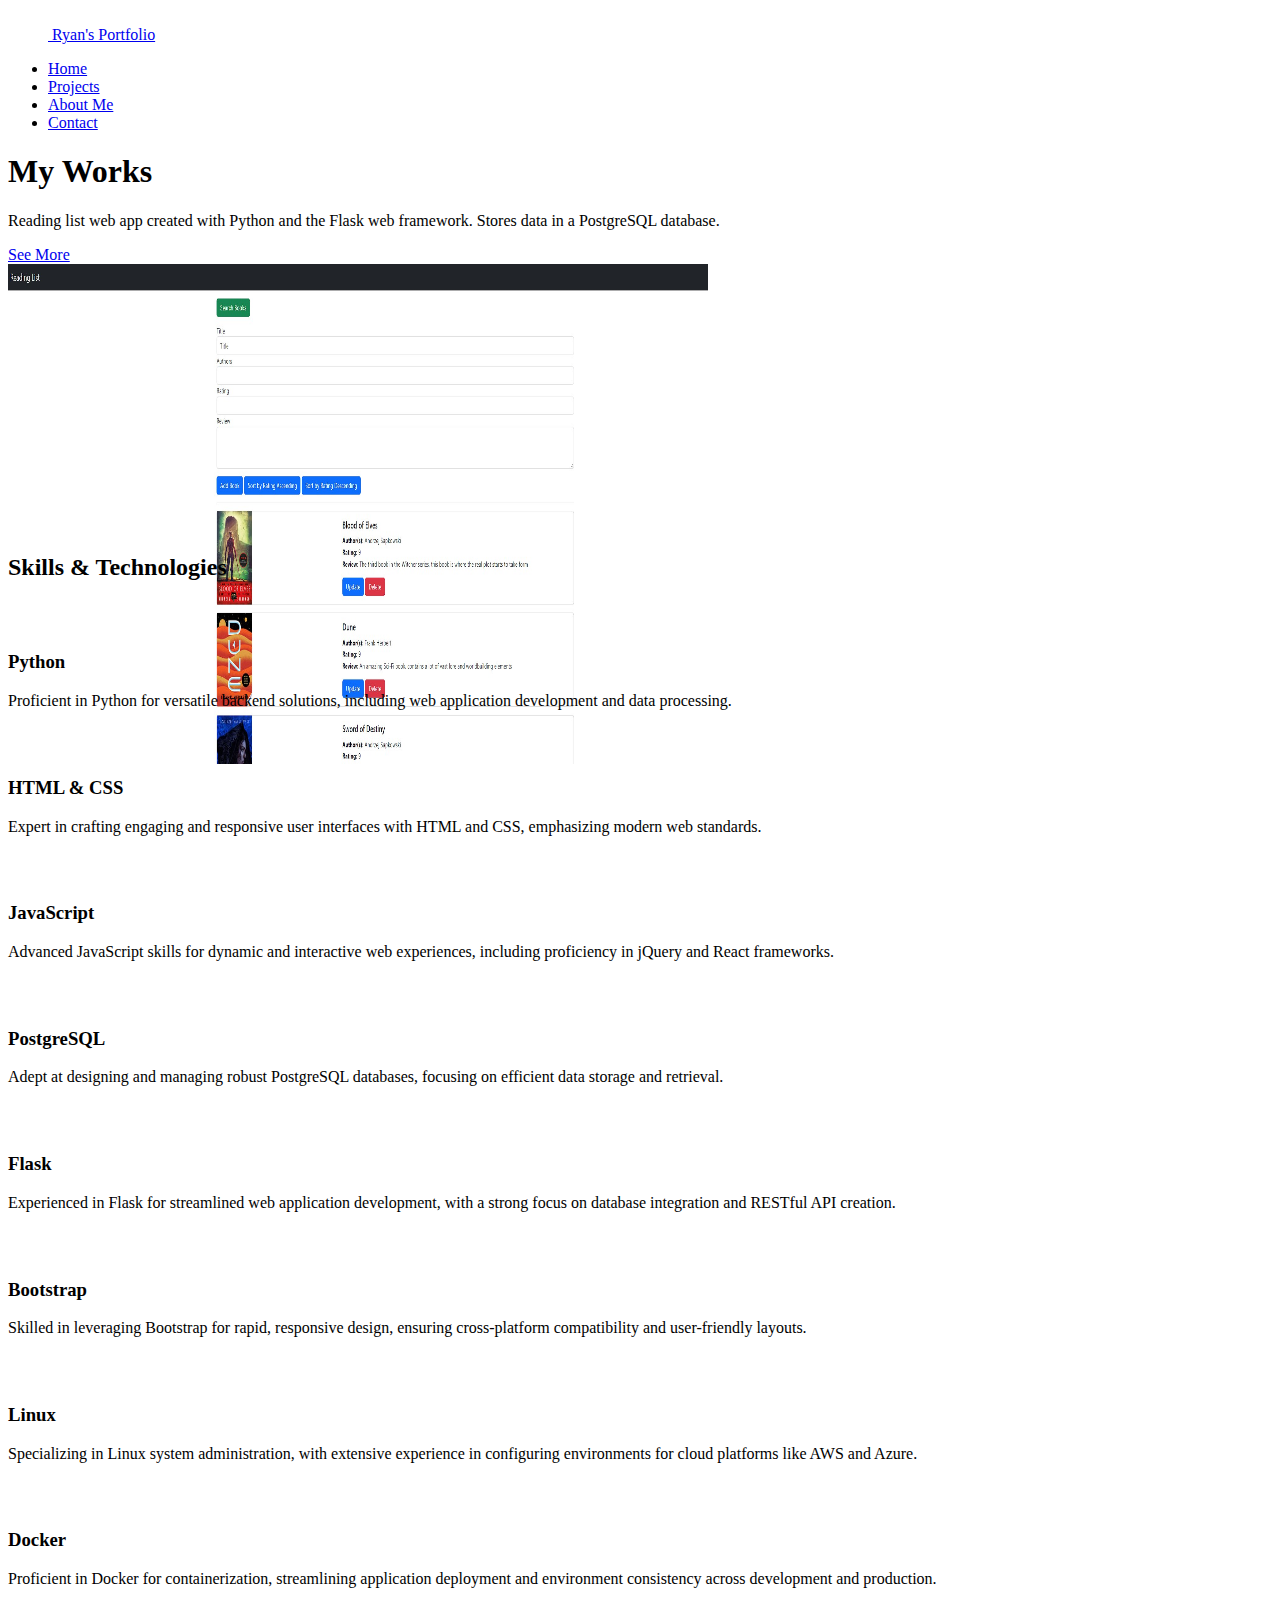
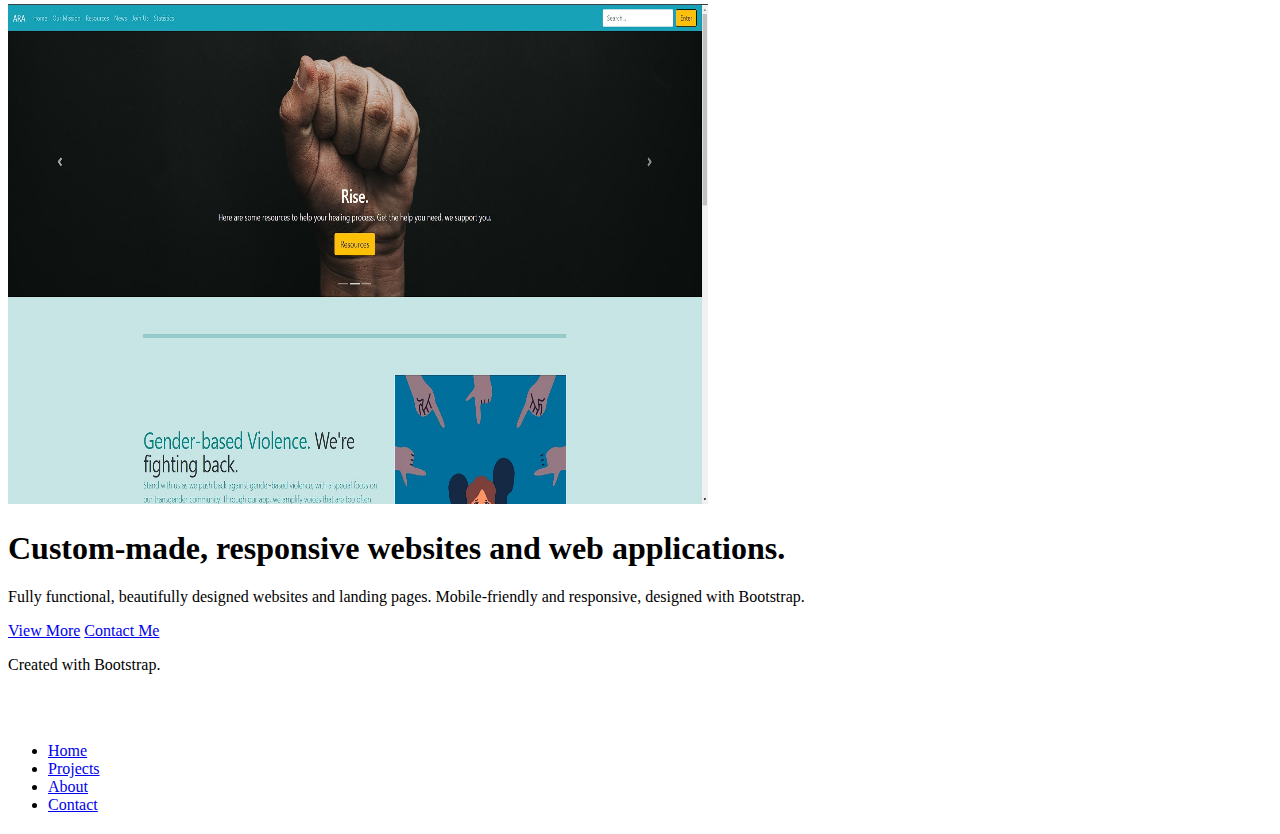
<file: index.html>
<!DOCTYPE html>
<html lang="en" data-bs-theme="dark">
<head>
    <meta charset="UTF-8">
    <meta name="viewport" content="width=device-width, initial-scale=1.0">
    <title>Ryan's Projects</title>
    <link href="https://cdn.jsdelivr.net/npm/bootstrap@5.3.2/dist/css/bootstrap.min.css" rel="stylesheet" integrity="sha384-T3c6CoIi6uLrA9TneNEoa7RxnatzjcDSCmG1MXxSR1GAsXEV/Dwwykc2MPK8M2HN" crossorigin="anonymous">
    <link href="templates/styles.css" rel="stylesheet">
    <link rel="stylesheet" href="https://cdn.jsdelivr.net/npm/bootstrap-icons@1.11.3/font/bootstrap-icons.min.css"></head>
<body>
    <style>
        /* Custom CSS for the profile image */
        .profile-img {
            width: 200px;
            height: 200px;
            object-fit: cover;
        }
        .space-below {
            margin-bottom: 20px;
        }
    </style>
    <div class="container">
        <header class="d-flex flex-wrap justify-content-center py-3 mb-4 border-bottom">
          <a href="/" class="d-flex align-items-center mb-3 mb-md-0 me-md-auto link-body-emphasis text-decoration-none">
            <svg class="bi me-2" width="40" height="32"><use xlink:href="#bootstrap"></use></svg>
            <span class="fs-4">Ryan's Portfolio</span>
          </a>
    
          <ul class="nav nav-pills">
            <li class="nav-item"><a href="index.html" class="nav-link active" aria-current="page">Home</a></li>
            <li class="nav-item"><a href="projects.html" class="nav-link">Projects</a></li>
            <li class="nav-item"><a href="about.html" class="nav-link">About Me</a></li>
            <li class="nav-item"><a href="contact.html" class="nav-link">Contact   </a></li>
          </ul>
        </header>
      </div>
      <div class="px-4 pt-5 my-5 text-center border-bottom">
        <h1 class="display-4 fw-bold text-body-emphasis">My Works</h1>
        <div class="col-lg-6 mx-auto">
          <p class="lead mb-4">Reading list web app created with Python and the Flask web framework. Stores data in a PostgreSQL database.</p>
          <div class="d-grid gap-2 d-sm-flex justify-content-sm-center mb-5">
            <a href="projects.html" class="btn btn-primary btn-lg px-4 me-sm-3">See More</a>
          </div>
        </div>
        <div class="overflow-hidden" style="max-height: 30vh;">
          <div class="container px-5">
            <img src="images/readinglist_1.jpg" class="img-fluid border rounded-3 shadow-lg mb-4" alt="Example image" width="700" height="500" loading="lazy">
          </div>
        </div>
      </div>
      <div style="margin-bottom: 20px;"> <!-- Adds space below this div -->
        <!-- Your content here -->
        <div class="container px-4 py-5" id="icon-grid">
          <h2 class="pb-2 border-bottom">Skills & Technologies</h2>
      
          <div class="row row-cols-1 row-cols-sm-2 row-cols-md-3 row-cols-lg-4 g-4 py-5">
            <div class="col d-flex align-items-start">
              <svg class="bi text-body-secondary flex-shrink-0 me-3" width="1.75em" height="1.75em"><use xlink:href="#bootstrap"></use></svg>
              <div>
                <h3 class="fw-bold mb-0 fs-4 text-body-emphasis">Python</h3>
                <p>Proficient in Python for versatile backend solutions, including web application development and data processing.</p>
              </div>
            </div>
            <div class="col d-flex align-items-start">
              <svg class="bi text-body-secondary flex-shrink-0 me-3" width="1.75em" height="1.75em"><use xlink:href="#cpu-fill"></use></svg>
              <div>
                <h3 class="fw-bold mb-0 fs-4 text-body-emphasis">HTML & CSS</h3>
                <p>Expert in crafting engaging and responsive user interfaces with HTML and CSS, emphasizing modern web standards.</p>
              </div>
            </div>
            <div class="col d-flex align-items-start">
              <svg class="bi text-body-secondary flex-shrink-0 me-3" width="1.75em" height="1.75em"><use xlink:href="#calendar3"></use></svg>
              <div>
                <h3 class="fw-bold mb-0 fs-4 text-body-emphasis">JavaScript</h3>
                <p>Advanced JavaScript skills for dynamic and interactive web experiences, including proficiency in jQuery and React frameworks.</p>
              </div>
            </div>
            <div class="col d-flex align-items-start">
              <svg class="bi text-body-secondary flex-shrink-0 me-3" width="1.75em" height="1.75em"><use xlink:href="#home"></use></svg>
              <div>
                <h3 class="fw-bold mb-0 fs-4 text-body-emphasis">PostgreSQL</h3>
                <p>Adept at designing and managing robust PostgreSQL databases, focusing on efficient data storage and retrieval.</p>
              </div>
            </div>
            <div class="col d-flex align-items-start">
              <svg class="bi text-body-secondary flex-shrink-0 me-3" width="1.75em" height="1.75em"><use xlink:href="#speedometer2"></use></svg>
              <div>
                <h3 class="fw-bold mb-0 fs-4 text-body-emphasis">Flask</h3>
                <p>Experienced in Flask for streamlined web application development, with a strong focus on database integration and RESTful API creation.</p>
              </div>
            </div>
            <div class="col d-flex align-items-start">
              <svg class="bi text-body-secondary flex-shrink-0 me-3" width="1.75em" height="1.75em"><use xlink:href="#toggles2"></use></svg>
              <div>
                <h3 class="fw-bold mb-0 fs-4 text-body-emphasis">Bootstrap</h3>
                <p>Skilled in leveraging Bootstrap for rapid, responsive design, ensuring cross-platform compatibility and user-friendly layouts.</p>
              </div>
            </div>
            <div class="col d-flex align-items-start">
              <svg class="bi text-body-secondary flex-shrink-0 me-3" width="1.75em" height="1.75em"><use xlink:href="#geo-fill"></use></svg>
              <div>
                <h3 class="fw-bold mb-0 fs-4 text-body-emphasis">Linux</h3>
                <p>Specializing in Linux system administration, with extensive experience in configuring environments for cloud platforms like AWS and Azure.</p>
              </div>
            </div>
            <div class="col d-flex align-items-start">
              <svg class="bi text-body-secondary flex-shrink-0 me-3" width="1.75em" height="1.75em"><use xlink:href="#tools"></use></svg>
              <div>
                <h3 class="fw-bold mb-0 fs-4 text-body-emphasis">Docker</h3>
                <p>Proficient in Docker for containerization, streamlining application deployment and environment consistency across development and production.</p>
              </div>
            </div>
          </div>
        </div>
        <div class="container col-xxl-8 px-4 py-5">
          <div class="row flex-lg-row-reverse align-items-center g-5 py-5">
            <div class="col-10 col-sm-8 col-lg-6">
              <img src="images/news_webapp.jpg" class="d-block mx-lg-auto img-fluid" alt="Bootstrap Themes" width="700" height="500" loading="lazy">
            </div>
            <div class="col-lg-6">
              <h1 class="display-5 fw-bold text-body-emphasis lh-1 mb-3">Custom-made, responsive websites and web applications.</h1>
              <p class="lead">Fully functional, beautifully designed websites and landing pages. Mobile-friendly and responsive, designed with Bootstrap.</p>
              <div class="d-grid gap-2 d-md-flex justify-content-md-start">
                <a href="projects.html" class="btn btn-primary btn-lg px-4 me-md-2" role="button">View More</a>
                <a href="contact.html" class="btn btn-outline-secondary btn-lg px-4" role="button">Contact Me</a>
              </div>
            </div>
          </div>
        </div>
    <script src="https://cdn.jsdelivr.net/npm/bootstrap@5.3.2/dist/js/bootstrap.bundle.min.js" integrity="sha384-C6RzsynM9kWDrMNeT87bh95OGNyZPhcTNXj1NW7RuBCsyN/o0jlpcV8Qyq46cDfL" crossorigin="anonymous"></script>
</body>

<div class="container">
  <footer class="d-flex flex-wrap justify-content-between align-items-center py-3 my-4 border-top">
    <p class="col-md-4 mb-0 text-body-secondary">Created with Bootstrap.</p>

    <a href="/" class="col-md-4 d-flex align-items-center justify-content-center mb-3 mb-md-0 me-md-auto link-body-emphasis text-decoration-none">
      <svg class="bi me-2" width="40" height="32"><use xlink:href="#bootstrap"></use></svg>
    </a>

    <ul class="nav col-md-4 justify-content-end">
      <li class="nav-item"><a href="index.html" class="nav-link px-2 text-body-secondary">Home</a></li>
      <li class="nav-item"><a href="projects.html" class="nav-link px-2 text-body-secondary">Projects</a></li>
      <li class="nav-item"><a href="about.html" class="nav-link px-2 text-body-secondary">About</a></li>
      <li class="nav-item"><a href="contact.html" class="nav-link px-2 text-body-secondary">Contact</a></li>
    </ul>
  </footer>
</div>

</html>
</file>
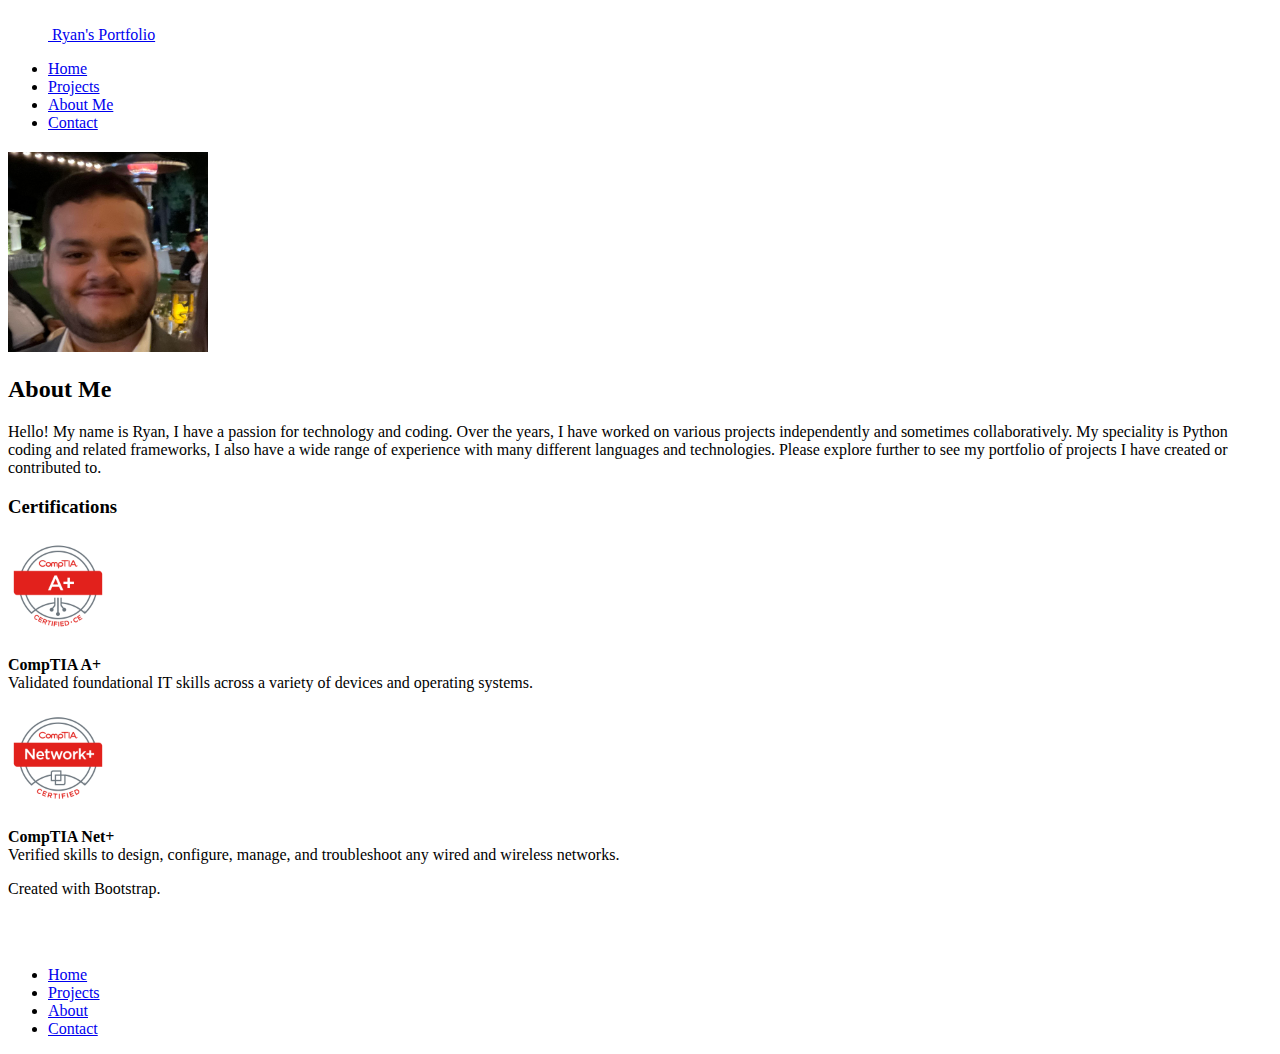
<file: about.html>
<!DOCTYPE html>
<html lang="en" data-bs-theme="dark">
<head>
    <meta charset="UTF-8">
    <meta name="viewport" content="width=device-width, initial-scale=1.0">
    <title>Ryan's Projects</title>
    <link href="https://cdn.jsdelivr.net/npm/bootstrap@5.3.2/dist/css/bootstrap.min.css" rel="stylesheet" integrity="sha384-T3c6CoIi6uLrA9TneNEoa7RxnatzjcDSCmG1MXxSR1GAsXEV/Dwwykc2MPK8M2HN" crossorigin="anonymous">
    <link href="templates/styles.css" rel="stylesheet">
</head>
<body>
    <style>
        /* Custom CSS for the profile image */
        .profile-img {
            width: 200px;
            height: 200px;
            object-fit: cover;
        }
        .space-below {
            margin-bottom: 20px;
        }
    </style>
    <div class="container">
        <header class="d-flex flex-wrap justify-content-center py-3 mb-4 border-bottom">
          <a href="/" class="d-flex align-items-center mb-3 mb-md-0 me-md-auto link-body-emphasis text-decoration-none">
            <svg class="bi me-2" width="40" height="32"><use xlink:href="#bootstrap"></use></svg>
            <span class="fs-4">Ryan's Portfolio</span>
          </a>
    
          <ul class="nav nav-pills">
            <li class="nav-item"><a href="index.html" class="nav-link">Home</a></li>
            <li class="nav-item"><a href="projects.html" class="nav-link">Projects</a></li>
            <li class="nav-item"><a href="about.html" class="nav-link active" aria-current="page">About Me</a></li>
            <li class="nav-item"><a href="contact.html" class="nav-link">Contact</a></li>
          </ul>
        </header>
      </div>
      <div style="margin-bottom: 20px;"> <!-- Adds space below this div -->
        <!-- Your content here -->
    </div>    
    <div class="container my-5">
        <div class="row">
            <!-- Image of Yourself -->
            <div class="col-md-4 d-flex justify-content-center"> <!-- Added flexbox for center alignment -->
                <img src="images/me2023.jpg" class="img-fluid rounded-circle shadow profile-img" alt="Ryan"> <!-- Added profile-img class -->
            </div>
            <!-- Description About Yourself -->
            <div class="col-md-8">
                <h2>About Me</h2>
                <p>
                  Hello! My name is Ryan, I have a passion for technology and coding. Over the years, I have worked on various projects independently and sometimes collaboratively. My speciality is Python coding and related frameworks, I also have a wide range of experience with many different languages and technologies. Please explore further to see my portfolio of projects I have created or contributed to.  
                </p>
                <h3>Certifications</h3>
                <div class="row">
                    <!-- CompTIA A+ Certification -->
                    <div class="col-md-6">
                        <img src="images/CompTIA_A.png" class="img-fluid rounded shadow mb-2" alt="CompTIA A+ Certification" style="max-height: 100px;">
                        <p><strong>CompTIA A+</strong><br> Validated foundational IT skills across a variety of devices and operating systems.</p>
                    </div>
                    <!-- CompTIA Net+ Certification -->
                    <div class="col-md-6">
                        <img src="images/CompTIA_NET.png" class="img-fluid rounded shadow mb-2" alt="CompTIA Net+ Certification" style="max-height: 100px;">
                        <p><strong>CompTIA Net+</strong><br> Verified skills to design, configure, manage, and troubleshoot any wired and wireless networks.</p>
                    </div>
            </div>
        </div>
</div>
</div>
</body>

<div class="container">
  <footer class="d-flex flex-wrap justify-content-between align-items-center py-3 my-4 border-top">
    <p class="col-md-4 mb-0 text-body-secondary">Created with Bootstrap.</p>

    <a href="/" class="col-md-4 d-flex align-items-center justify-content-center mb-3 mb-md-0 me-md-auto link-body-emphasis text-decoration-none">
      <svg class="bi me-2" width="40" height="32"><use xlink:href="#bootstrap"></use></svg>
    </a>

    <ul class="nav col-md-4 justify-content-end">
      <li class="nav-item"><a href="index.html" class="nav-link px-2 text-body-secondary">Home</a></li>
      <li class="nav-item"><a href="projects.html" class="nav-link px-2 text-body-secondary">Projects</a></li>
      <li class="nav-item"><a href="about.html" class="nav-link px-2 text-body-secondary">About</a></li>
      <li class="nav-item"><a href="contact.html" class="nav-link px-2 text-body-secondary">Contact</a></li>
    </ul>
  </footer>
</div>
  </div>
</file>
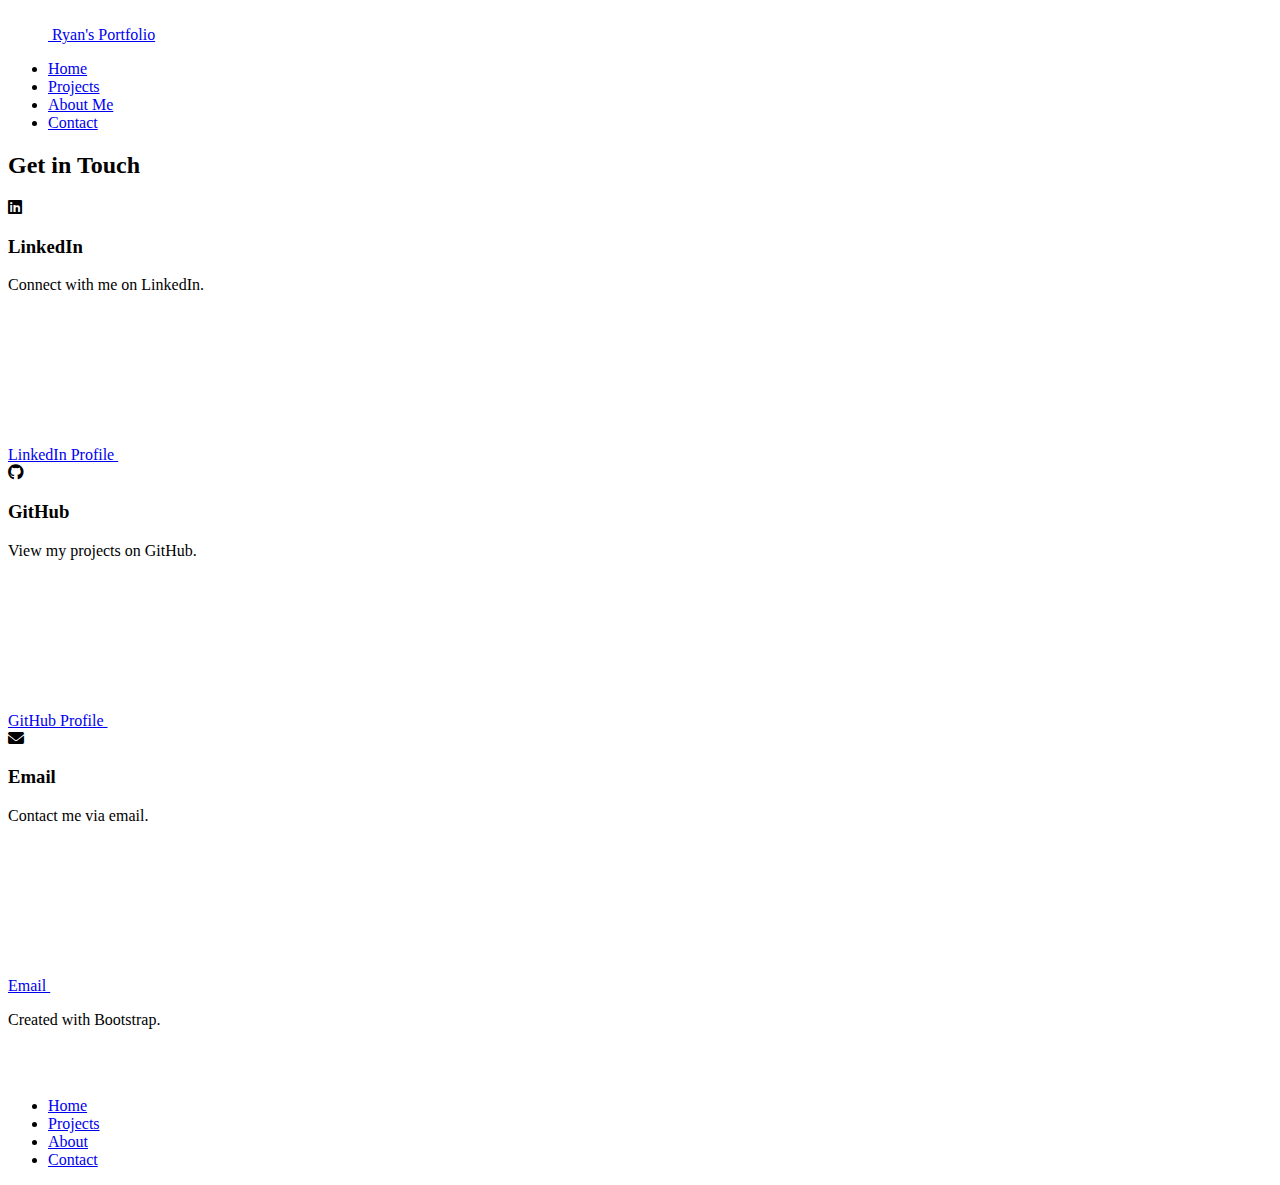
<file: contact.html>
<!DOCTYPE html>
<html lang="en" data-bs-theme="dark">
<head>
    <meta charset="UTF-8">
    <meta name="viewport" content="width=device-width, initial-scale=1.0">
    <title>Projects</title>
    <link href="https://cdn.jsdelivr.net/npm/bootstrap@5.3.2/dist/css/bootstrap.min.css" rel="stylesheet" integrity="sha384-T3c6CoIi6uLrA9TneNEoa7RxnatzjcDSCmG1MXxSR1GAsXEV/Dwwykc2MPK8M2HN" crossorigin="anonymous">
    <link href="templates/styles.css" rel="stylesheet">
    <link rel="stylesheet" href="https://cdnjs.cloudflare.com/ajax/libs/font-awesome/6.0.0-beta3/css/all.min.css">
    <div class="container">
        <header class="d-flex flex-wrap justify-content-center py-3 mb-4 border-bottom">
          <a href="/" class="d-flex align-items-center mb-3 mb-md-0 me-md-auto link-body-emphasis text-decoration-none">
            <svg class="bi me-2" width="40" height="32"><use xlink:href="#bootstrap"></use></svg>
            <span class="fs-4">Ryan's Portfolio</span>
          </a>
    
          <ul class="nav nav-pills">
            <li class="nav-item"><a href="index.html" class="nav-link">Home</a></li>
            <li class="nav-item"><a href="projects.html" class="nav-link">Projects</a></li>
            <li class="nav-item"><a href="about.html" class="nav-link">About Me</a></li>
            <li class="nav-item"><a href="contact.html" class="nav-link active" aria-current="page">Contact</a></li>
          </ul>
        </header>
        <style>
            /* Custom CSS */
            .project-card {
                margin-bottom: 20px;
                transition: transform 0.3s;
            }
    
            .project-card:hover {
                transform: scale(1.05);
            }
    
            .project-image {
                height: 200px;
                object-fit: cover;
            }
        </style>
    </head>
    <body>
      <div class="container px-4 py-5" id="featured-3">
        <h2 class="pb-2 border-bottom">Get in Touch</h2>
        <div class="row g-4 py-5 row-cols-1 row-cols-lg-3">
          <!-- LinkedIn Feature -->
          <div class="feature col">
            <div class="feature-icon d-inline-flex align-items-center justify-content-center text-bg-primary bg-gradient fs-2 mb-3">
              <i class="fab fa-linkedin"></i>
            </div>
            <h3 class="fs-2 text-body-emphasis">LinkedIn</h3>
            <p>Connect with me on LinkedIn.</p>
            <a href="https://www.linkedin.com/in/ryan-mendoza-039085171/" class="icon-link">
              LinkedIn Profile
              <svg class="bi"><use xlink:href="#chevron-right"></use></svg>
            </a>
          </div>
    
          <!-- GitHub Feature -->
          <div class="feature col">
            <div class="feature-icon d-inline-flex align-items-center justify-content-center text-bg-primary bg-gradient fs-2 mb-3">
              <i class="fab fa-github"></i>
            </div>
            <h3 class="fs-2 text-body-emphasis">GitHub</h3>
            <p>View my projects on GitHub.</p>
            <a href="https://github.com/itguy22" class="icon-link">
              GitHub Profile
              <svg class="bi"><use xlink:href="#chevron-right"></use></svg>
            </a>
          </div>
    
          <!-- Email Feature -->
          <div class="feature col">
            <div class="feature-icon d-inline-flex align-items-center justify-content-center text-bg-primary bg-gradient fs-2 mb-3">
              <i class="fas fa-envelope"></i>
            </div>
            <h3 class="fs-2 text-body-emphasis">Email</h3>
            <p>Contact me via email.</p>
            <a href="mailto:mendozatech97@gmail.com" class="icon-link">
              Email
              <svg class="bi"><use xlink:href="#chevron-right"></use></svg>
            </a>
          </div>
        </div>
      </div>
      
    </body>
    
    <div class="container">
      <footer class="d-flex flex-wrap justify-content-between align-items-center py-3 my-4 border-top">
        <p class="col-md-4 mb-0 text-body-secondary">Created with Bootstrap.</p>
    
        <a href="/" class="col-md-4 d-flex align-items-center justify-content-center mb-3 mb-md-0 me-md-auto link-body-emphasis text-decoration-none">
          <svg class="bi me-2" width="40" height="32"><use xlink:href="#bootstrap"></use></svg>
        </a>
    
        <ul class="nav col-md-4 justify-content-end">
          <li class="nav-item"><a href="index.html" class="nav-link px-2 text-body-secondary">Home</a></li>
          <li class="nav-item"><a href="projects.html" class="nav-link px-2 text-body-secondary">Projects</a></li>
          <li class="nav-item"><a href="about.html" class="nav-link px-2 text-body-secondary">About</a></li>
          <li class="nav-item"><a href="contact.html" class="nav-link px-2 text-body-secondary">Contact</a></li>
        </ul>
      </footer>
    </div>
<!-- Bootstrap JS and Optional JS -->
<script src="https://cdn.jsdelivr.net/npm/bootstrap@5.3.2/dist/js/bootstrap.bundle.min.js" integrity="sha384-cyDqKoXf5TFzxiRl3X6x3FmCg4PvBdUqOPM/jvWkRw57WvLw8CbRyNfF0bXMJHlF" crossorigin="anonymous"></script>
</html>
</file>
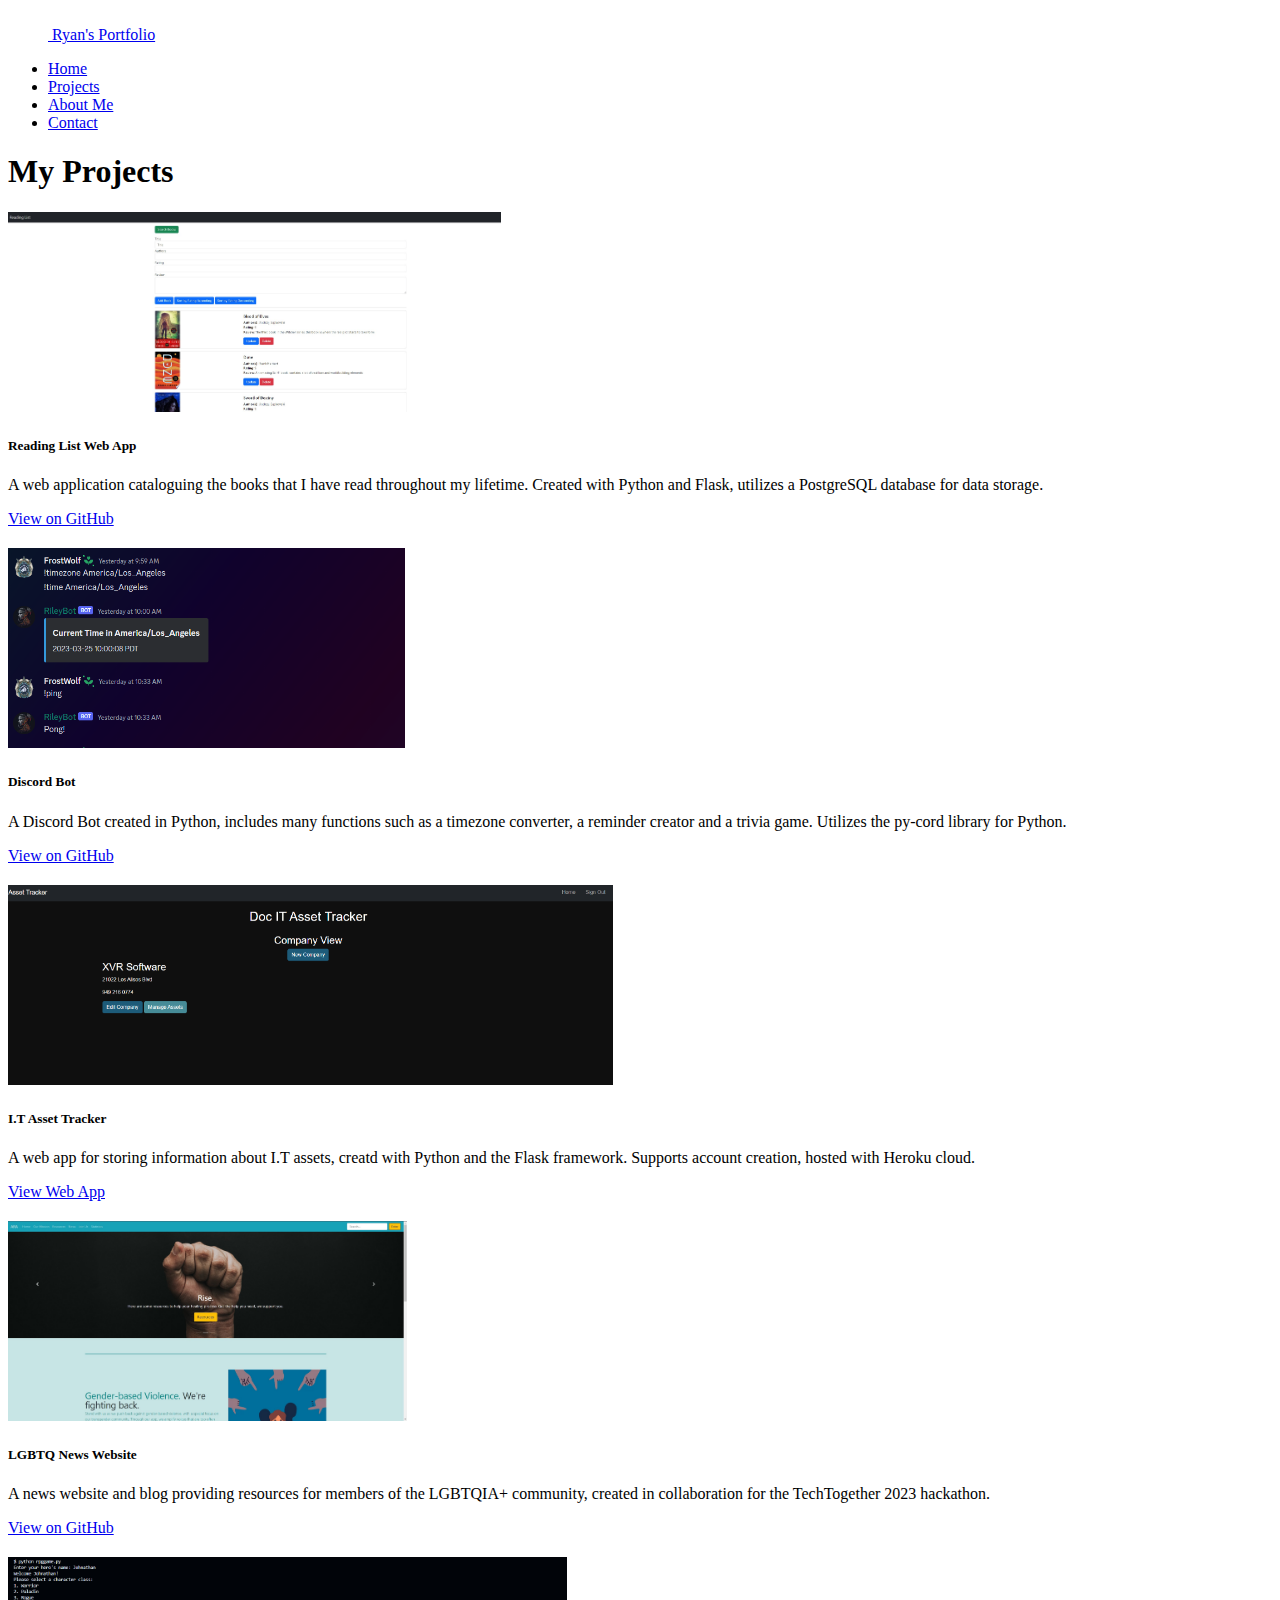
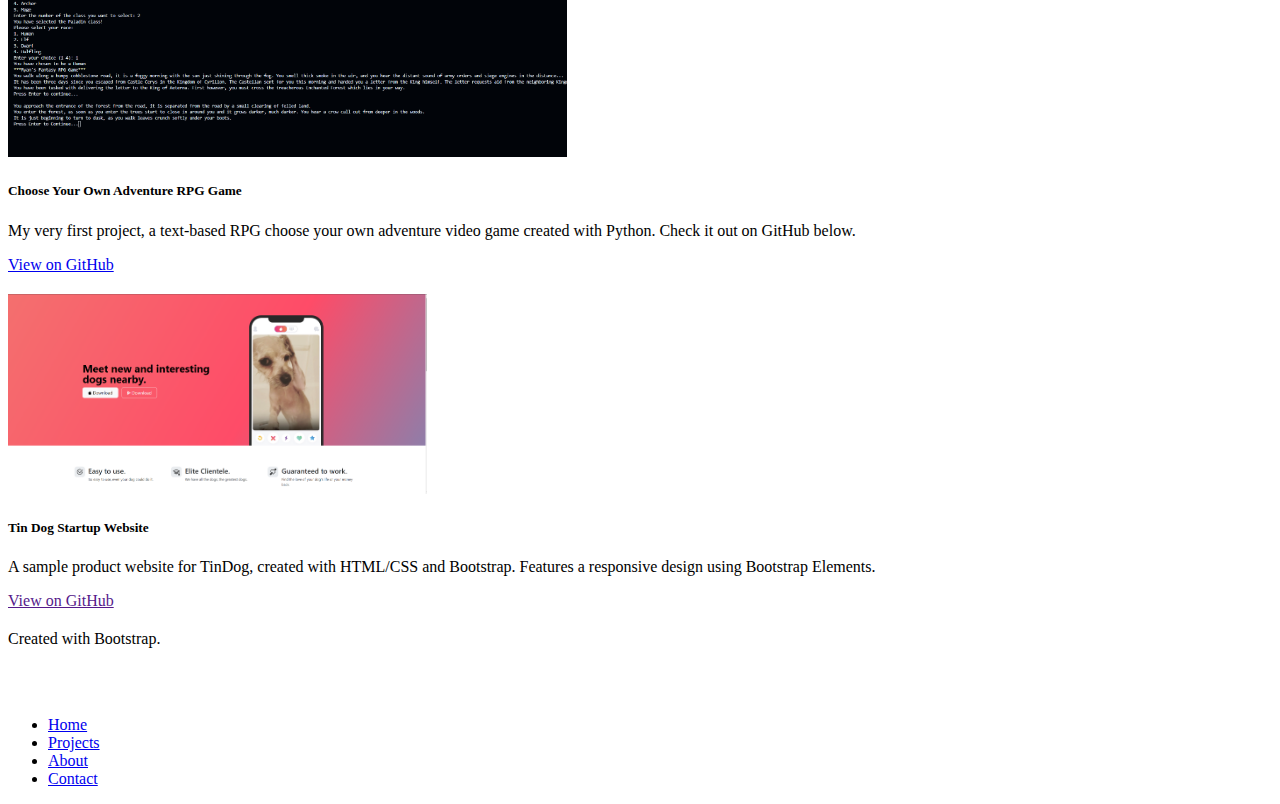
<file: projects.html>
<!DOCTYPE html>
<html lang="en" data-bs-theme="dark">
<head>
    <meta charset="UTF-8">
    <meta name="viewport" content="width=device-width, initial-scale=1.0">
    <title>Projects</title>
    <link href="https://cdn.jsdelivr.net/npm/bootstrap@5.3.2/dist/css/bootstrap.min.css" rel="stylesheet" integrity="sha384-T3c6CoIi6uLrA9TneNEoa7RxnatzjcDSCmG1MXxSR1GAsXEV/Dwwykc2MPK8M2HN" crossorigin="anonymous">
    <link href="templates/styles.css" rel="stylesheet">
    <div class="container">
        <header class="d-flex flex-wrap justify-content-center py-3 mb-4 border-bottom">
          <a href="/" class="d-flex align-items-center mb-3 mb-md-0 me-md-auto link-body-emphasis text-decoration-none">
            <svg class="bi me-2" width="40" height="32"><use xlink:href="#bootstrap"></use></svg>
            <span class="fs-4">Ryan's Portfolio</span>
          </a>
    
          <ul class="nav nav-pills">
            <li class="nav-item"><a href="index.html" class="nav-link">Home</a></li>
            <li class="nav-item"><a href="projects.html" class="nav-link active" aria-current="page">Projects</a></li>
            <li class="nav-item"><a href="about.html" class="nav-link">About Me</a></li>
            <li class="nav-item"><a href="contact.html" class="nav-link">Contact</a></li>
          </ul>
        </header>
        <style>
            /* Custom CSS */
            .project-card {
                margin-bottom: 20px;
                transition: transform 0.3s;
            }
    
            .project-card:hover {
                transform: scale(1.05);
            }
    
            .project-image {
                height: 200px;
                object-fit: cover;
            }
        </style>
    </head>
    
    <body>
    
        <div class="container mt-5">
            <h1 class="text-center mb-5">My Projects</h1>
    
            <div class="row">
                <!-- Project 1 -->
                <div class="col-md-4">
                    <div class="card project-card">
                        <img src="images/readinglist_1.jpg" alt="Project 1" class="card-img-top project-image">
                        <div class="card-body">
                            <h5 class="card-title">Reading List Web App</h5>
                            <p class="card-text">A web application cataloguing the books that I have read throughout my lifetime. Created with Python and Flask, utilizes a PostgreSQL database for data storage.</p>
                            <a href="https://github.com/itguy22/Ryans-Reading-List" class="btn btn-primary">View on GitHub</a>
                        </div>
                    </div>
                </div>
    
                <!-- Project 2 -->
                <div class="col-md-4">
                    <div class="card project-card">
                        <img src="images/python_bot_example.png" alt="Project 2" class="card-img-top project-image">
                        <div class="card-body">
                            <h5 class="card-title">Discord Bot</h5>
                            <p class="card-text">A Discord Bot created in Python, includes many functions such as a timezone converter, a reminder creator and a trivia game. Utilizes the py-cord library for Python.</p>
                            <a href="https://github.com/itguy22/Ryans-Reading-List" class="btn btn-primary">View on GitHub</a>
                        </div>
                    </div>
                </div>
    
                <!-- Project 3 -->
                <div class="col-md-4">
                    <div class="card project-card">
                        <img src="images/asset-tracker.png" alt="Project 3" class="card-img-top project-image">
                        <div class="card-body">
                            <h5 class="card-title">I.T Asset Tracker</h5>
                            <p class="card-text">A web app for storing information about I.T assets, creatd with Python and the Flask framework. Supports account creation, hosted with Heroku cloud.</p>
                            <a href="https://it-asset-tracker-856fed1eac90.herokuapp.com/" class="btn btn-primary">View Web App</a>
                        </div>
                    </div>
                </div>
            </div>
        </div>

        <div class="container mt-5">
    
            <div class="row">
                <!-- Project 1 -->
                <div class="col-md-4">
                    <div class="card project-card">
                        <img src="images/webappshowcase.jpg" alt="Project 1" class="card-img-top project-image">
                        <div class="card-body">
                            <h5 class="card-title">LGBTQ News Website</h5>
                            <p class="card-text">A news website and blog providing resources for members of the LGBTQIA+ community, created in collaboration for the TechTogether 2023 hackathon. </p>
                            <a href="https://github.com/itguy22/News-WebApp" class="btn btn-primary">View on GitHub</a>
                        </div>
                    </div>
                </div>
    
                <!-- Project 2 -->
                <div class="col-md-4">
                    <div class="card project-card">
                        <img src="images/RPGGame.png" alt="Project 2" class="card-img-top project-image">
                        <div class="card-body">
                            <h5 class="card-title">Choose Your Own Adventure RPG Game</h5>
                            <p class="card-text">My very first project, a text-based RPG choose your own adventure video game created with Python. Check it out on GitHub below.</p>
                            <a href="https://github.com/itguy22/News-WebApp" class="btn btn-primary">View on GitHub</a>
                        </div>
                    </div>
                </div>
    
                <!-- Project 3 -->
                <div class="col-md-4">
                    <div class="card project-card">
                        <img src="images/TinDog_startup.png" alt="Project 3" class="card-img-top project-image">
                        <div class="card-body">
                            <h5 class="card-title">Tin Dog Startup Website</h5>
                            <p class="card-text">A sample product website for TinDog, created with HTML/CSS and Bootstrap. Features a responsive design using Bootstrap Elements. </p>
                            <a href="" class="btn btn-primary">View on GitHub</a>
                        </div>
                    </div>
                </div>
            </div>
        </div>
    
        <!-- Bootstrap JS (optional, but can be useful for certain Bootstrap components) -->
        <script src="https://cdn.jsdelivr.net/npm/bootstrap@5.3.2/dist/js/bootstrap.bundle.min.js"></script>
</body>

<div class="container">
    <footer class="d-flex flex-wrap justify-content-between align-items-center py-3 my-4 border-top">
      <p class="col-md-4 mb-0 text-body-secondary">Created with Bootstrap.</p>
  
      <a href="/" class="col-md-4 d-flex align-items-center justify-content-center mb-3 mb-md-0 me-md-auto link-body-emphasis text-decoration-none">
        <svg class="bi me-2" width="40" height="32"><use xlink:href="#bootstrap"></use></svg>
      </a>
  
      <ul class="nav col-md-4 justify-content-end">
        <li class="nav-item"><a href="index.html" class="nav-link px-2 text-body-secondary">Home</a></li>
        <li class="nav-item"><a href="projects.html" class="nav-link px-2 text-body-secondary">Projects</a></li>
        <li class="nav-item"><a href="about.html" class="nav-link px-2 text-body-secondary">About</a></li>
        <li class="nav-item"><a href="contact.html" class="nav-link px-2 text-body-secondary">Contact</a></li>
      </ul>
    </footer>
  </div>
<!-- Bootstrap JS and Optional JS -->
<script src="https://cdn.jsdelivr.net/npm/bootstrap@5.3.2/dist/js/bootstrap.bundle.min.js" integrity="sha384-cyDqKoXf5TFzxiRl3X6x3FmCg4PvBdUqOPM/jvWkRw57WvLw8CbRyNfF0bXMJHlF" crossorigin="anonymous"></script>
</html>
</html>
</file>
<file: templates/styles.css>
/* Custom CSS for the profile image */
        .profile-img {
            width: 200px;
            height: 200px;
            object-fit: cover;
        }
        .space-below {
            margin-bottom: 20px; }

        .about-me-text {
            font-size: 16px;
            font-weight: bold;
        }
</file>
